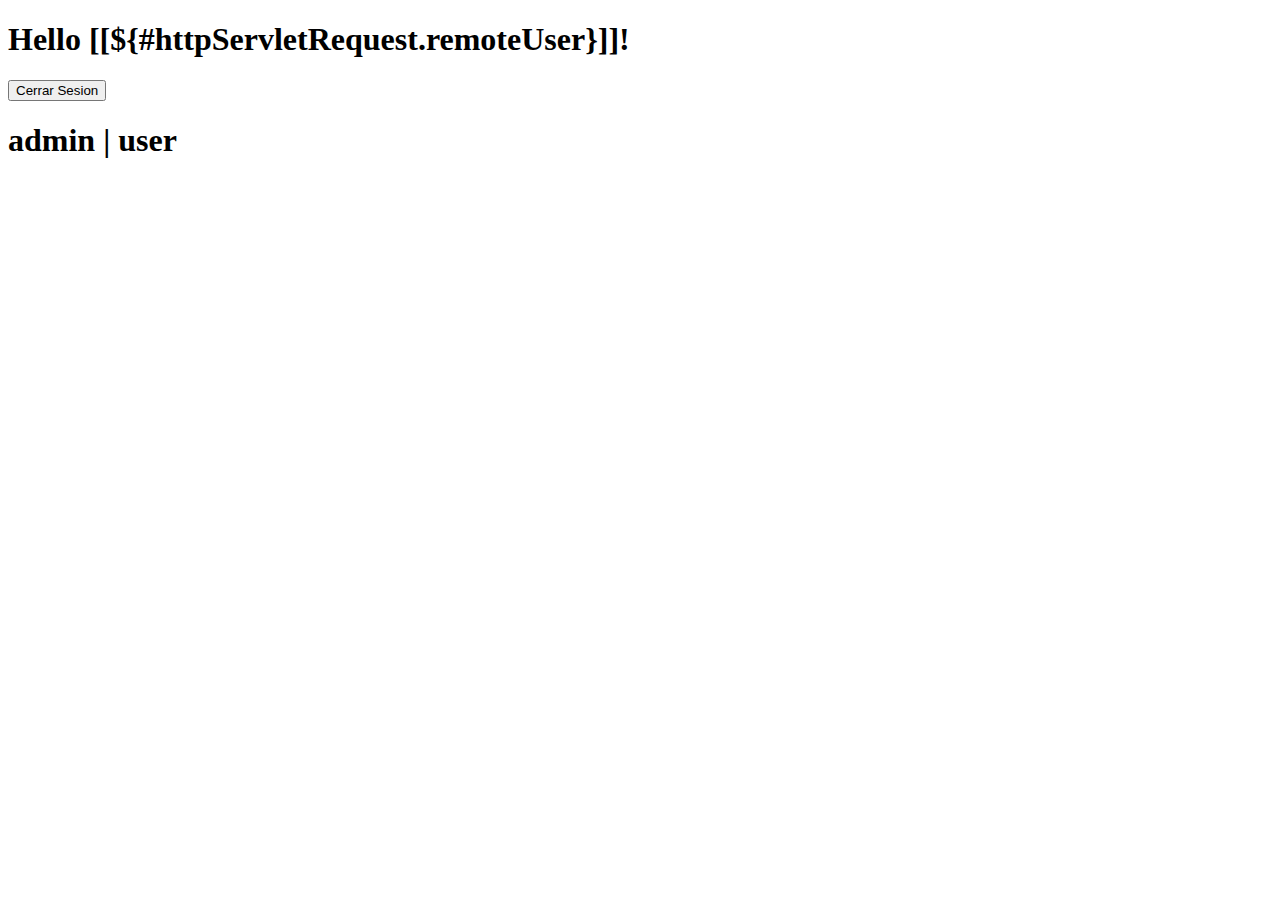
<file: security/src/main/resources/templates/menu.html>
<!DOCTYPE html>
<html xmlns="http://www.w3.org/1999/xhtml" xmlns:th="http://www.thymeleaf.org"
    xmlns:sec="http://www.thymeleaf.org/thymeleaf-extras-springsecurity3">

<head>
    <title>Hello World!</title>
</head>

<body>
    <h1 th:inline="text">Hello [[${#httpServletRequest.remoteUser}]]!</h1>
    <form th:action="@{/logout}" method="post">
        <input type="submit" value="Cerrar Sesion" />
    </form>
    <h1><a th:href="@{/admin}"> admin</a> | <a th:href="@{/user}"> user</a></h1>
</body>

</html>
</file>
